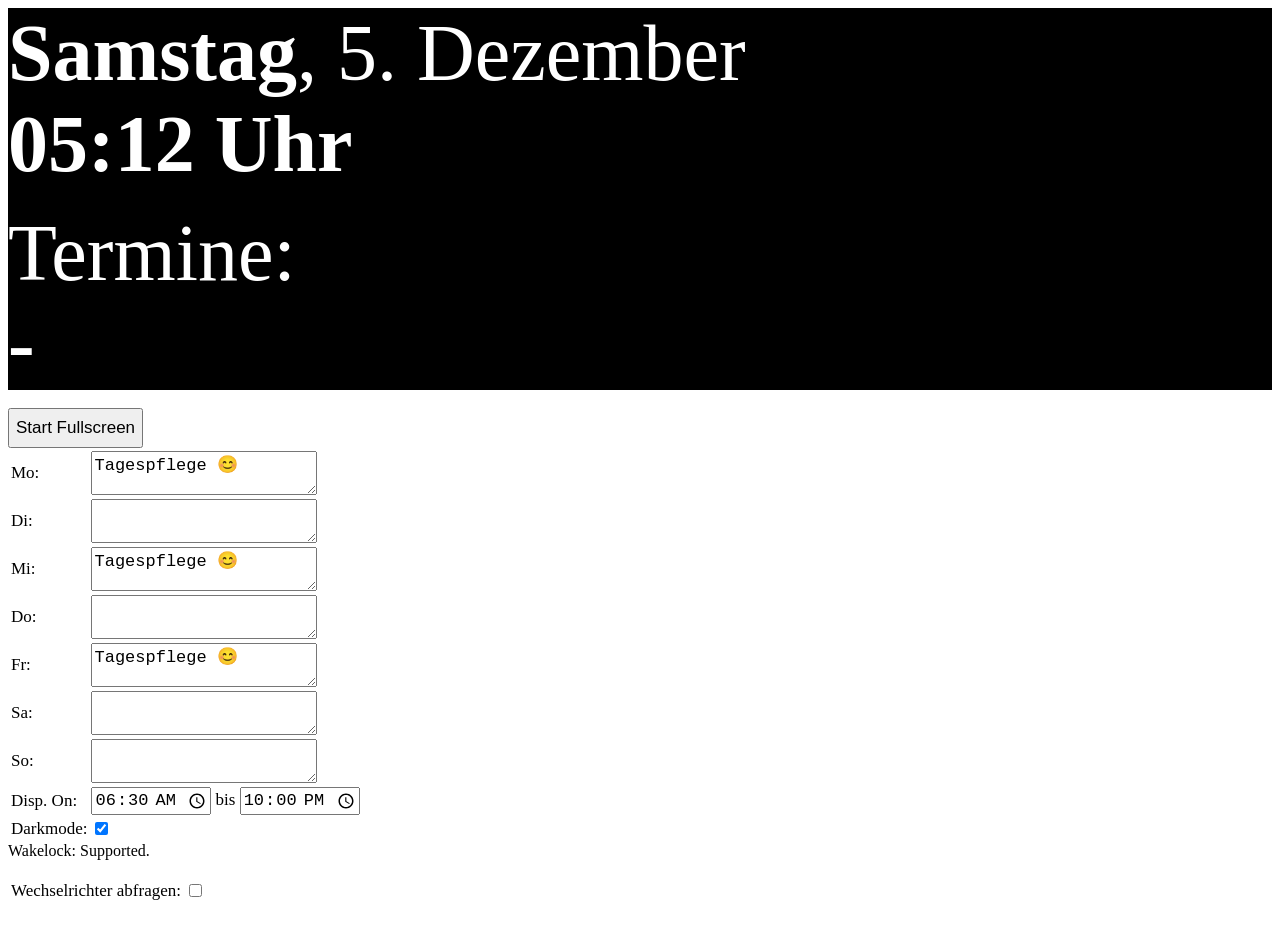
<file: index.html>
<html>
<head>
<meta charset="UTF-8">
<meta name="viewport" content="width=device-width, initial-scale=1.0, maximum-scale=5.0"/>
<title>Seniorenuhr</title>
  <style>

    .class_settings {
      font-size: 17;
    }

    div.class_mediumText {
      font-size: 15;
    }

    div.class_largeText {
      font-size: 20;
      width: max-content;
    }

    .frame {
      transform: scale(1.6);
      transform-origin: 0 0;
    }

    </style>
</head>

<body>

<div id='fsContainer'>
  <div id='div_fsContent_main'>
    <div class='class_div_twoline'>
      <div class="class_largeText class_scaleText" id='date'>
        d
      </div>
      <div class="class_largeText class_scaleText" id='clock'>
        hh:mm
      </div>
    </div>
    <br>
    <div class='class_div_twoline'>
      <div class="class_mediumText class_scaleText">
        Termine:
      </div>
      <div class="class_largeText class_scaleText" id='meeting'>
        -
      </div>
    </div>
  </div>
  <div id='div_fsContent_inverterView' style="display: none;">
    <iframe id="iFrame_inverterView" class="frame" src="about:blank" style="height:100%" frameborder="0"></iframe>
  </div>
</div>
<br>
<button class="class_button class_settings" id='bt_fullscreen' style="height:40px">Start Fullscreen</button>
<br>
<table class="class_settings">
  <tr>
    <td>Mo:</td>
    <td><textarea class="class_settings persistent" id='input_day1'>Tagespflege 😊</textarea></td>
  </tr>
  <tr>
    <td>Di:</td>
    <td><textarea class="class_settings persistent" id='input_day2'></textarea></td>
  </tr>
  <tr>
    <td>Mi:</td>
    <td><textarea class="class_settings persistent" id='input_day3'>Tagespflege 😊</textarea></td>
  </tr>
  <tr>
    <td>Do:</td>
    <td><textarea class="class_settings persistent" id='input_day4'></textarea></td>
  </tr>
  <tr>
    <td>Fr:</td>
    <td><textarea class="class_settings persistent" id='input_day5'>Tagespflege 😊</textarea></td>
  </tr>
  <tr>
    <td>Sa:</td>
    <td><textarea class="class_settings persistent" id='input_day6'></textarea></td>
  </tr>
  <tr>
    <td>So:</td>
    <td><textarea class="class_settings persistent" id='input_day0'></textarea></td>
  </tr>
  <tr>
    <td>Disp. On:</td>
    <td>
    <input class="class_settings" type='time' id='input_dispON' value='06:30' style="width:auto"> bis
    <input class="class_settings" type='time' id='input_dispOFF' value='22:00' style="width:auto">
    </td>
  </tr>
  <tr>
    <td>Darkmode:</td>
    <td><input type='checkbox' id='checkbox_darkmode' checked></td>
  </tr>
</table>
<span>Wakelock: </span><span id='wakelock_text'></span>
<br>
<br>
<table class="class_settings">
  <tr>
    <td>Wechselrichter abfragen:</td>
    <td><input type='checkbox' id='checkbox_inverter'></td>
  </tr>
</table>
<div id='div_inverter' style="display: none;">
  <!-- <iframe id="iFrame_inverterSettings" src="inverter/settings.html" scrolling="no" frameborder="0"></iframe> -->
  <iframe id="iFrame_inverterSettings" src="inverter/settings.html" frameborder="0"></iframe>
  <br>
  <span id='inverterHelp_text'></span>
  <br>
  <iframe id="iFrame_inverterPreview" src="about:blank" style="height:35%" frameborder="0"></iframe>
</div>

<script src="cookiehandler.js"></script>
<script>

  var text_color = 'black';
  var background_color = 'white';

  var black_page = false;
  var screen_width_portrait = 0;
  var timeoutId;

  const HOUR_SHOW_NEXTDAY = 20; // show next day meetings after this hour

  // prevent display Burn-In
  var shift_done = false;
  var pixel_offset = 0;
  const PIXEL_OFFSET_HOURSTEP = 11;  // prime number
  const PIXEL_OFFSET_MAX = 20;

  function isDocumentInFullScreenMode()
  {
    return document.fullscreenElement !== null;
  }

  function leadingZero(x)
  {
    x = (x < 10 ? '0' : '' )+ x;
    return x;
  }

  function update_clock()
  {
    var now = new Date(),
        h = now.getHours(),
        m = now.getMinutes(),
        s = now.getSeconds();

    h = leadingZero(h);
    m = leadingZero(m);
    s = leadingZero(s);
    time_str = '<strong>'+ h + ':' + m + ' Uhr</strong>';;// + ':' + s;
    document.getElementById('clock').innerHTML =time_str;
  }

  function update_day_of_week()
  {
    let date = new Date();
    wochentag=new Array('Sonntag', 'Montag', 'Dienstag', 'Mittwoch', 'Donnerstag', 'Freitag','Samstag');
    monat = ['Januar','Februar','März','April','Mai','Juni','Juli','August','September',
                'Oktober','November','Dezember'],
    date_str = '<strong>' + wochentag[date.getDay()] + '</strong>';
    date_str += ", "+ date.getDate() +". "+ monat[date.getMonth()];
    //date_str += " "+date.getFullYear();
    document.getElementById('date').innerHTML = date_str;
  }

  function get_meeting(day_nr)
  {
    let input_field = 'input_day' + day_nr;
    let meeting_text = document.getElementById(input_field).value;
    return meeting_text;
  }

  function update_meeting()
  {
    let date = new Date();
    meeting_str = "<strong>";

    let day_nr = date.getDay();

    let meeting_today = get_meeting(day_nr);
    if (meeting_today != '' && date.getHours() < HOUR_SHOW_NEXTDAY) {
      meeting_str += "heute " + meeting_today;
    } else {
      day_nr += 1;
      if (day_nr == 7) day_nr = 0;
      let meeting_tomorrow = get_meeting(day_nr);
      if (meeting_tomorrow != '') {
        meeting_str += "morgen " + meeting_tomorrow;
      } else {
        meeting_str += "-";
      }
    }

    meeting_str += '</strong>';
    document.getElementById('meeting').innerHTML = meeting_str.replace(/\n/g, '<br>');
  }

  function resizeText()
  {
    let screen_width = document.querySelectorAll('.class_div_twoline')[0].clientWidth;
    if (screen_width_portrait == 0) {
      screen_width_portrait = screen_width;
    }
    if (!is_fullscreen()) {
      screen_width = screen_width_portrait;
    } else {
      screen_width = window.innerWidth;
    }
    let date_width = document.getElementById('date').clientWidth;
    let meeting_width = document.getElementById('meeting').clientWidth;
    let max_width = Math.max(date_width, meeting_width);
    let font_scale = screen_width/max_width;
    //console.log('screen_width', screen_width);
    //console.log('max_width', max_width);
    //console.log('font_scale', font_scale);

    if (is_fullscreen()) {
        let content_height = document.getElementById('div_fsContent_main').clientHeight + PIXEL_OFFSET_MAX;
        let screen_height = window.innerHeight;
        let font_scale_h = screen_height/content_height;
        font_scale = Math.min(font_scale, font_scale_h);
    }

    if (font_scale > 0.01) {
        var el = document.querySelectorAll('.class_scaleText');
        for ( var i = 0; i < el.length; i++ ) {
            let css_fontSize = getComputedStyle(el[i]).getPropertyValue('font-size');
            let new_fontsize = Math.floor(parseInt(css_fontSize) * font_scale);
            new_fontsize = Math.min(80,new_fontsize);
            el[i].style.fontSize = new_fontsize;
        }
    }
  }

  function getMinutesFromText(text)
  {
    var time = text.split(":");
    var hour = parseInt(time[0]);
    var min = parseInt(time[1]);
    return hour*60+min;
  }

  function check_darkmode()
  {
    if (document.getElementById('checkbox_darkmode').checked) {
      text_color = 'white';
      background_color = 'black';
    } else {
      text_color = 'black';
      background_color = 'white';
    }
  }

  function refresh()
  {
    let now = new Date();
    let h = now.getHours();
    let now_minutes = now.getHours()*60 + now.getMinutes();

    let nightend_minutes = getMinutesFromText(document.getElementById('input_dispON').value);
    let nightbegin_minutes = getMinutesFromText(document.getElementById('input_dispOFF').value);

    let nighttime = false;

    if (   (   (nightbegin_minutes > nightend_minutes)  // e.g. 23:00 to 4:00
            && (now_minutes >= nightbegin_minutes || now_minutes < nightend_minutes) )
        || (   (nightbegin_minutes < nightend_minutes)  // e.g. 1:00 to 4:00
            && (now_minutes >= nightbegin_minutes && now_minutes < nightend_minutes) )
       ) {
        nighttime = true;
    }

    if (isDocumentInFullScreenMode() && nighttime) {
        black_page = true;
    } else {
        black_page = false;
        if (isDocumentInFullScreenMode()) {
          // Shift text every hour to prevent display Burn-In
          if (now.getMinutes() == 0 && !shift_done ) {
            pixel_offset += PIXEL_OFFSET_HOURSTEP;
            if (pixel_offset > PIXEL_OFFSET_MAX) pixel_offset -= PIXEL_OFFSET_MAX;
            shift_done = true;
          } else if (now.getMinutes() == 1 ) {
            shift_done = false;
          }
        } else {
          pixel_offset = 0;
        }
    }

    document.getElementById('fsContainer').style.paddingTop = pixel_offset + 'px';

    if (black_page) {
        document.getElementById('div_fsContent_main').style.visibility = 'hidden';
        document.body.style.backgroundColor = 'black';
    } else {
        document.getElementById('div_fsContent_main').style.visibility = 'visible';
        document.body.style.backgroundColor = 'white';

        document.getElementById('div_fsContent_main').style.color = text_color;
        document.getElementById('div_fsContent_main').style.backgroundColor = background_color;

        update_clock();
        update_day_of_week();
        update_meeting();
        resizeText();
    }
  }

  const inputs = [...document.querySelectorAll(".persistent")];
  inputs.forEach(input => input.addEventListener('input', function () {
    setCookie(input.id, input.value, 50*365);
  }
  ));

  document.getElementById('checkbox_darkmode').addEventListener('click', function () {
    check_darkmode();
    refresh();
  });

  document.getElementById('checkbox_inverter').addEventListener('click', function () {
    document.getElementById('inverterHelp_text').innerHTML = "Tabelle wird bei Klick im Fullscreen für " + Tinverter_sec + " Sekunden angezeigt.";
    let iFrame_settings = document.getElementById('iFrame_inverterSettings');
    set_inverter_polling();

    if (document.getElementById('checkbox_inverter').checked) {
      document.getElementById('div_inverter').style.display = 'inline-block';
      iFrame_settings.src = "inverter/settings.html";
      iFrame_settings.height = iFrame_settings.contentWindow.document.body.scrollHeight;
    } else {
      document.getElementById('div_inverter').style.display = 'none';
      iFrame_settings.src = "about:blank";
    }
  });

  document.getElementById('bt_fullscreen').addEventListener('click', function() {
    openFullscreen();
    screen.orientation.lock('landscape');
  });

  document.addEventListener('fullscreenchange', function () {
    // screen rendering starts after listener fct finished.
    setTimeout(refresh, 250);  // 160ms sometimes not enough
    get_wakelock();
    set_inverter_polling();
    if (!is_fullscreen()) switch_fsContainer(0);
  });

  document.getElementById('fsContainer').addEventListener('click', function() {
    if (document.getElementById('checkbox_inverter').checked) {
      if (is_inverterView()) {
        switch_fsContainer(0);
      } else if (is_fullscreen()) {
        switch_fsContainer(1);
        document.getElementById('div_fsContent_inverterView').style.width="100%";
        document.getElementById('div_fsContent_inverterView').style.height="100%";
        if (timeoutId) clearTimeout(timeoutId);
        timeoutId = setTimeout("switch_fsContainer(0)", Tinverter_sec*1000);
      }
      document.getElementById('div_fsContent_inverterView').style.backgroundColor = 'white';
    }
  });

  function is_inverterView()
  {
    if (document.getElementById('div_fsContent_inverterView').style.display == 'inline-block') {
      return true;
    } else {
      return false;
    }
  }

  function is_fullscreen()
  {
    if (!document.isFullScreen && !document.fullscreenElement && !document.webkitFullscreenElement && !document.mozFullScreenElement && !document.msFullscreenElement) {
      //console.log('not fullscreen');
      return false;
    } else {
      //console.log('fullscreen');
      return true;
    }
  }

  // if iframe src is not blank, scripts in iframe are executed
  function set_inverter_polling()
  {
    en_View = false;
    en_Preview = false;

    if (document.getElementById('checkbox_inverter').checked) {
      if (is_fullscreen() && is_inverterView()) {
        en_View = true;
      }
      if (!is_fullscreen()) {
        en_Preview = true;
      }
    }

    let iFrame_inverterView = document.getElementById('iFrame_inverterView');
    let iFrame_inverterPreview = document.getElementById('iFrame_inverterPreview');
    iFrame_inverterView.src = "about:blank";
    iFrame_inverterPreview.src = "about:blank";
    if (en_View) {
      iFrame_inverterView.src = "inverter/tableview.html";
      iFrame_inverterView.height = iFrame_inverterView.contentWindow.document.body.scrollHeight;
      iFrame_inverterView.width = iFrame_inverterView.contentWindow.document.body.width;
    }
    if (en_Preview) {
      iFrame_inverterPreview.src = "inverter/tableview.html";
    }
  }

  function switch_fsContainer(use_inverterView)
  {
    let main_dispStyle = 'inline-block';
    let inv_dispStyle = 'none';
    if (use_inverterView) {
      main_dispStyle = 'none';
      inv_dispStyle = 'inline-block';
    }
    document.getElementById('div_fsContent_main').style.display = main_dispStyle;
    document.getElementById('div_fsContent_inverterView').style.display = inv_dispStyle;
    set_inverter_polling();
    resizeText();
  }

  function openFullscreen()
  {
    var elem = document.getElementById('fsContainer');
    if (elem.requestFullscreen) {
      elem.requestFullscreen();
    } else if (elem.webkitRequestFullScreen) {
      elem.webkitRequestFullScreen();
    } else if (elem.mozRequestFullScreen) {
      elem.mozRequestFullScreen();
    } else if (elem.msRequestFullscreen) {
      elem.msRequestFullscreen();
    }
  }


  async function get_wakelock()
  {
    // Create a reference for the Wake Lock.
    let wakeLock = null;

    // create an async function to request a wake lock
    try {
      wakeLock = await navigator.wakeLock.request("screen");
    } catch (err) {
      // The Wake Lock request has failed - usually system related, such as battery.
      //document.getElementById('date').innerHTML = `${err.name}, ${err.message}`;
    }
  }

  const T_ms = 5000;
  const Tinverter_sec = 30;

  check_darkmode();
  refresh();

  for ( var day_nr = 0; day_nr < 7; day_nr++ ) {
    let input_field = 'input_day' + day_nr;
    cookie = getCookie(input_field);
    if (document.cookie.indexOf(input_field) == -1) {
      setCookie(input_field, document.getElementById(input_field).value, 50*365);
    } else {
      document.getElementById(input_field).value = cookie;
    }
  }

  if ("wakeLock" in navigator) {
    document.getElementById('wakelock_text').innerHTML = "Supported.";
  } else {
    document.getElementById('wakelock_text').innerHTML = "Not supported by browser or http!";
  }

  setInterval(function(){
    refresh();
  }, T_ms );
</script>
</body>
</html>
</file>
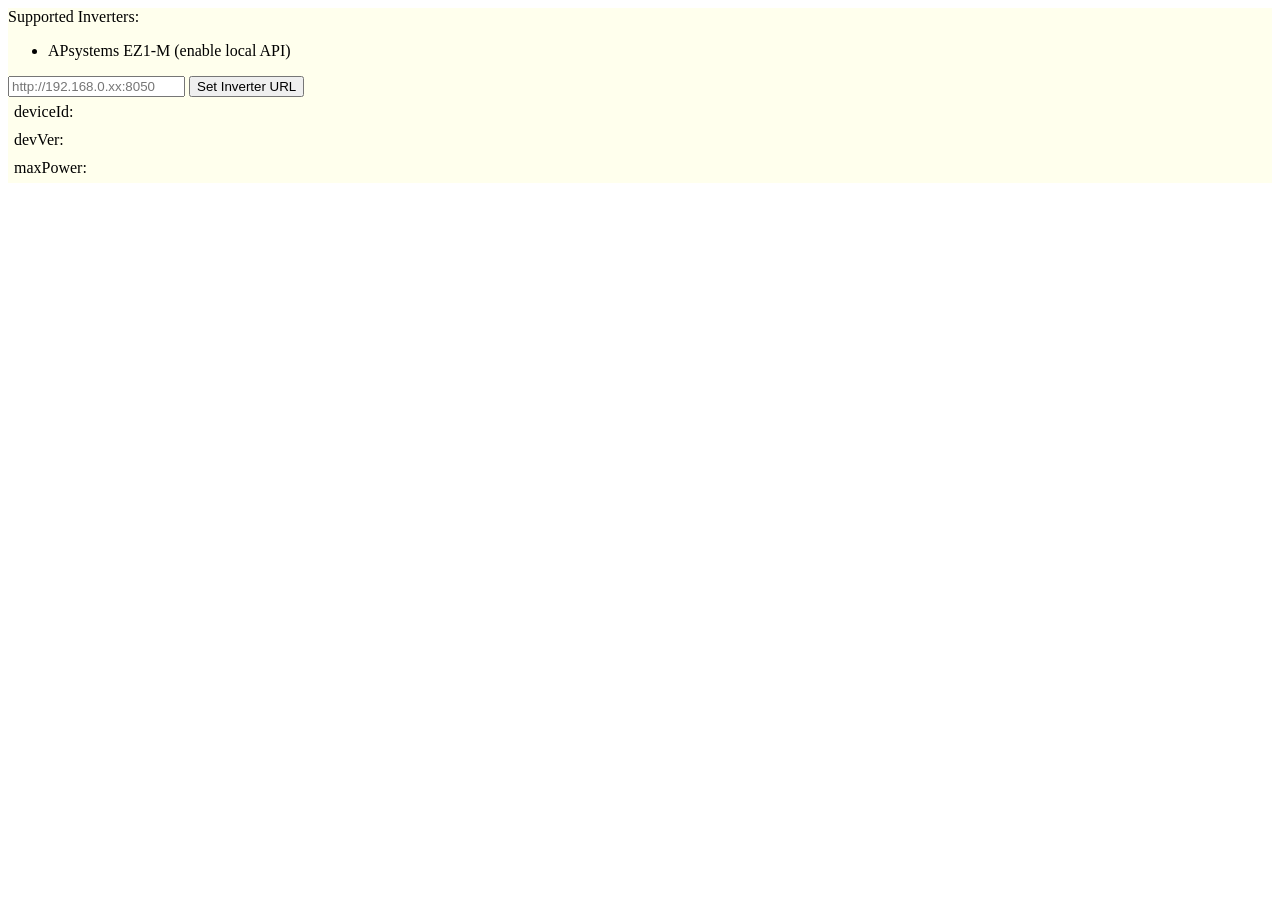
<file: inverter/settings.html>
<html>
<head>
<meta charset="UTF-8">
<meta name="viewport" content="width=device-width, initial-scale=1.0, maximum-scale=5.0"/>
<title>Inverterstatus</title>
<link rel="stylesheet" href="style.css">
</head>

<body>
  <div style='background-color:#FFFFED'>
  Supported Inverters:
  <ul>
    <li>APsystems EZ1-M (enable local API)</li>
  </ul>

  <!-- localdebug: http://0.0.0.0:8000/inverter/dummydata -->
  <input type='text' id='input_inverterURL' placeholder="http://192.168.0.xx:8050"></td>
  <button class="class_button" id='bt_inverterURL'>Set Inverter URL</button>

  <table>
    <tr>
      <td>deviceId:</td>
      <td><span id='deviceId_text'></span></td>
    </tr>
    <tr>
      <td>devVer:</td>
      <td><span id='devVer_text'></span></td>
    </tr>
    <tr>
      <td>maxPower:</td>
      <td><span id='maxPower_text'></span></td>
    </tr>
  </table>
</div>

<script src="../cookiehandler.js"></script>
<script>

  function update_deviceinfo()
  {
    fetch(inverterURL+'/getDeviceInfo', {cache: "no-store"})
    .then(res => res.json())
    .then(out => update_deviceinfo_text(out))
    .catch(err => console.log(err));
  }

  function update_deviceinfo_text(json)
  {
    document.getElementById('deviceId_text').innerHTML = json.data.deviceId;
    document.getElementById('devVer_text').innerHTML = json.data.devVer;
    document.getElementById('maxPower_text').innerHTML = json.data.maxPower;
  }

  function clear_deviceinfo_text()
  {
    document.getElementById('deviceId_text').innerHTML = "";
    document.getElementById('devVer_text').innerHTML = "";
    document.getElementById('maxPower_text').innerHTML = "";
  }


  document.getElementById('bt_inverterURL').addEventListener('click', function() {
    input = document.getElementById('input_inverterURL').value;
    inverterURL = input;
    console.log("[inverter/settings.html] setCookie inverterURL=", inverterURL);
    setCookie('inverterURL', inverterURL, 50*365);
    clear_deviceinfo_text();
    update_deviceinfo();
  });

  inverterURL = getCookie('inverterURL');
  console.log("[inverter/settings.html] getCookie inverterURL=", inverterURL);
  if (inverterURL != '') {
    document.getElementById('input_inverterURL').value = inverterURL;
    update_deviceinfo();
  }

</script>
</body>
</html>
</file>
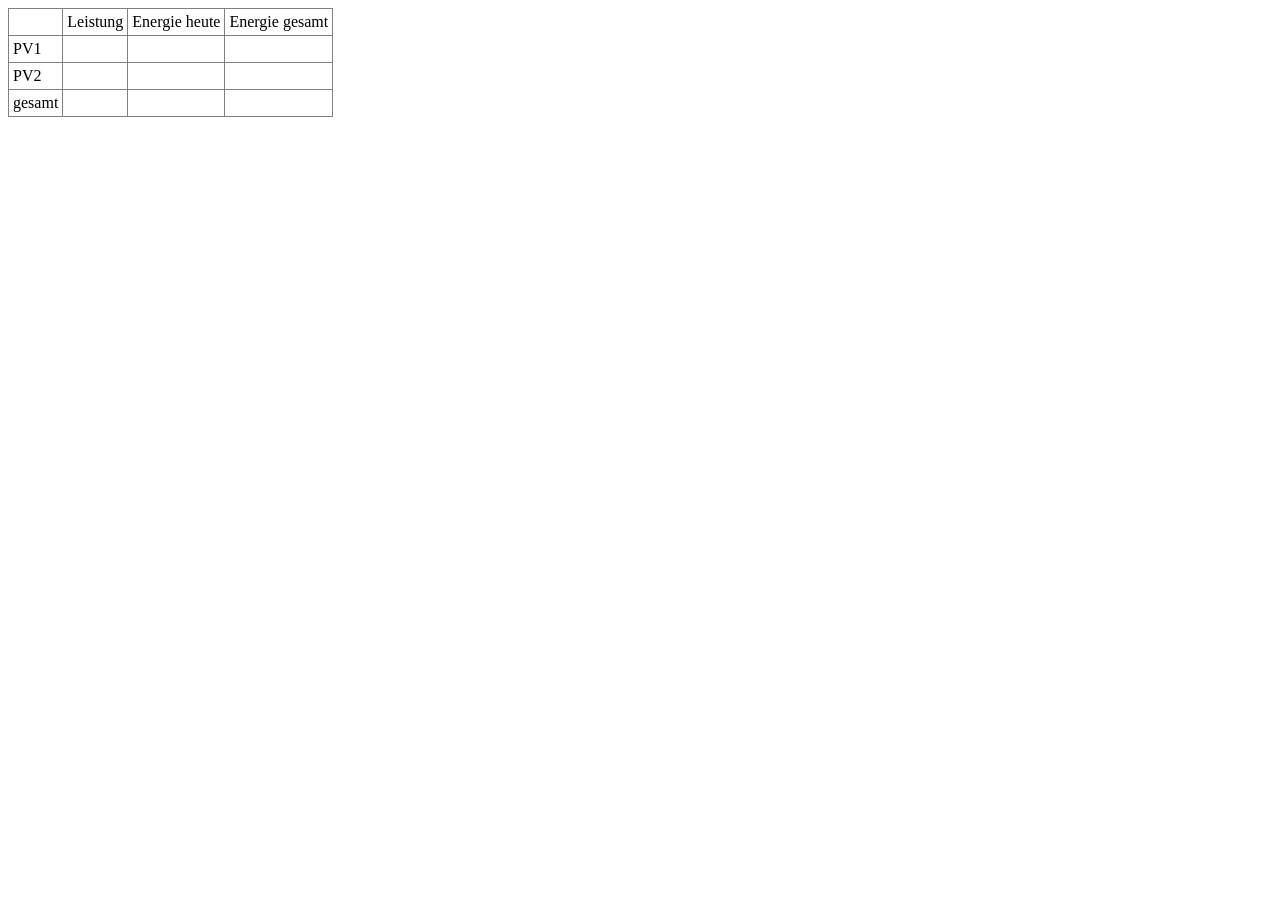
<file: inverter/tableview.html>
<html>
<head>
<meta charset="UTF-8">
<meta name="viewport" content="width=device-width, initial-scale=1.0, maximum-scale=5.0"/>
<title>Inverterstatus</title>
<link rel="stylesheet" href="style.css">
</head>

<body>
<table border="1" style="border-collapse: collapse">
  <tr>
    <td></td>
    <td>Leistung</td>
    <td>Energie heute</td>
    <td>Energie gesamt</td>
  </tr>
  <tr>
    <td>PV1</td>
    <td class="class_alignRight"><span></span><span id='p_pv1_text'></span></td>
    <td class="class_alignRight"><span></span><span id='e_pv1_text'></span></td>
    <td class="class_alignRight"><span></span><span id='te_pv1_text'></span></td>
  </tr>
  <tr>
    <td>PV2</td>
    <td class="class_alignRight"><span></span><span id='p_pv2_text'></span></td>
    <td class="class_alignRight"><span></span><span id='e_pv2_text'></span></td>
    <td class="class_alignRight"><span></span><span id='te_pv2_text'></span></td>
  </tr>
  <tr>
    <td>gesamt</td>
    <td class="class_alignRight"><span></span><span id='p_text'></span></td>
    <td class="class_alignRight"><span></span><span id='e_text'></span></td>
    <td class="class_alignRight"><span></span><span id='te_text'></span></td>
  </tr>
</table>

<script src="../cookiehandler.js"></script>

<script>

  function update_outputdata(json)
  {
    console.log('outputdata_json:', json);

    document.getElementById('p_pv1_text').innerHTML = json.data.p1 + ' W';
    document.getElementById('p_pv2_text').innerHTML = json.data.p2 + ' W';
    document.getElementById('p_text').innerHTML = json.data.p1+json.data.p2 + ' W';

    document.getElementById('e_pv1_text').innerHTML = build_value_str(json.data.e1, 2, 'kWh');
    document.getElementById('e_pv2_text').innerHTML = build_value_str(json.data.e2, 2, 'kWh');
    document.getElementById('e_text').innerHTML = build_value_str(json.data.e1+json.data.e2, 2, 'kWh');

    document.getElementById('te_pv1_text').innerHTML = build_value_str(json.data.te1, 1, 'kWh');
    document.getElementById('te_pv2_text').innerHTML = build_value_str(json.data.te2, 1, 'kWh');
    document.getElementById('te_text').innerHTML = build_value_str(json.data.te1+json.data.te2, 1, 'kWh');
  }

  function build_value_str(value, decimals, unit) {
    let value_str = (value).toLocaleString(
              undefined, // leave undefined to use the visitor's browser
                // locale or a string like 'en-US' to override it.
              { minimumFractionDigits: decimals,
                maximumFractionDigits: decimals }
    );
    return value_str + ' '+unit;
  }

  function update()
  {
    inverterURL = getCookie('inverterURL');
    //console.log("[inverter/tableview.html] getCookie inverterURL", inverterURL);
    if (inverterURL != '') {
      fetch(inverterURL+'/getOutputData', {cache: "no-store"})
      .then(res => res.json())
      .then(out => update_outputdata(out))
      .catch(err => console.log(err));
    }
  }

  const T_ms = 2000;
  update();

  setInterval(function(){
    update();
  }, T_ms );
</script>
</body>
</html>
</file>
<file: inverter/style.css>
td, th {padding: 4px;}

td.class_alignRight {
  text-align: right;
}
</file>
